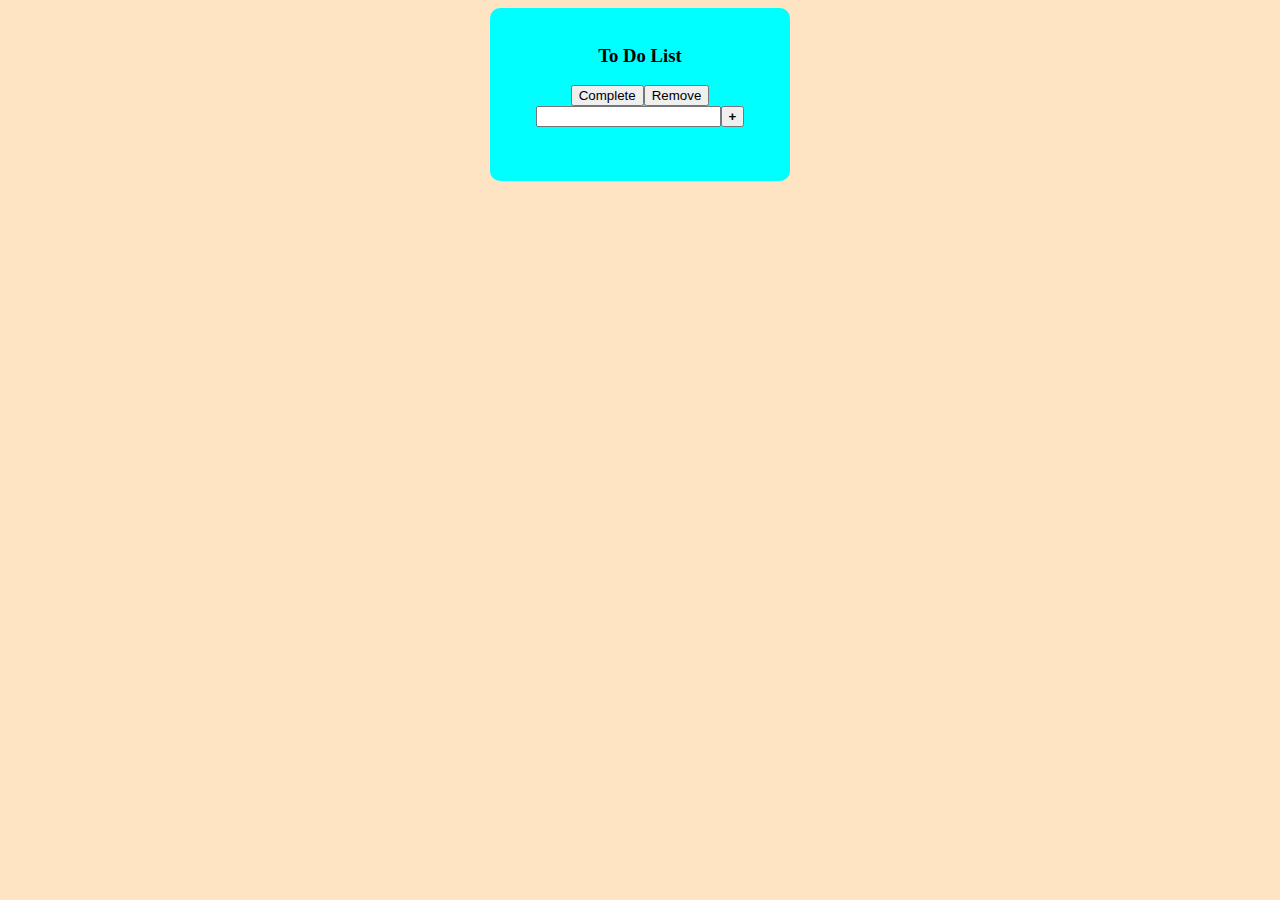
<file: Mobile Application Development/ToDoList/index.html>
<!DOCTYPE html>
<html lang="en">
    <head>
        <meta charset="UTF-8">
        <meta name="viewport" content="width=device-width, initial-scale=1.0">
        <meta http-equiv="X-UA-Compatible" content="ie=edge">
        <title>To-Do List</title>
        <link rel="stylesheet" href="styles.css">
        <script src="main.js" type="module"></script>
    </head>
    <body>
        <div id="divList">
            <br>
            <h3>To Do List</h3>
            <ul id="list">
            </ul>
            <button id="completeTodo">Complete</button><button id="removeTodo">Remove</button>
            <input id="newTodo"><button id="newTodoButton"><b>+</b></button>
            <br><br><br><br>
        </div>
    </body>
</html>
</file>
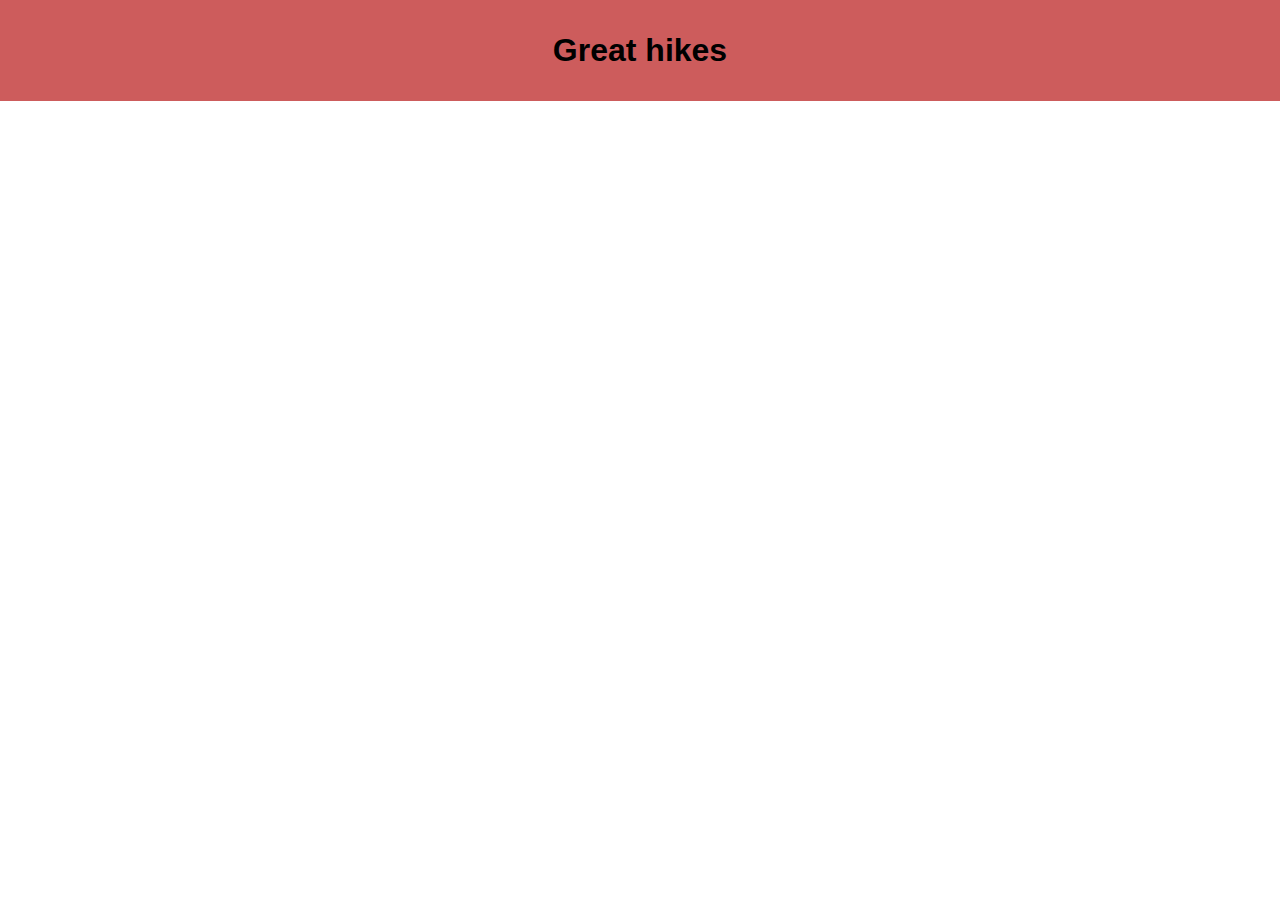
<file: Mobile Application Development/hiking.html>
<!DOCTYPE html>
<html lang="en">
  <!-- https://byui-cit.github.io/cit261/teacher/hiking-start.html -->
  <head>
    <meta charset="utf-8" />
    <title>Great Hikes (dynamic DOM example)</title>
    <meta name="viewport" content="width=device-width, initial-scale=1" />
    <style>
      body {
        margin: 0;
        padding: 0;
        font-family: -apple-system, BlinkMacSystemFont, 'Segoe UI', Roboto,
          Oxygen, Ubuntu, Cantarell, 'Open Sans', 'Helvetica Neue', sans-serif;
      }
      main > h1 {
        text-align: center;
        background-color: indianred;
        padding: 1em;
        margin-top: 0;
        margin-bottom: -0.5em;
      }
      img {
        max-width: 100%;
      }
      .hikeStyles {
        padding: 0;
        margin: 1em 0;
        list-style-type: none;
      }
      .hikeStyles > li {
        margin-bottom: 2em;
      }
      .hikeStyles li > h2 {
        text-align: center;
        background-color: burlywood;
        margin-bottom: 0.5em;
        margin-top: 0;
      }

      .hikeStyles li > div {
        padding: 0 0.5em;
      }
      .light {
        display: flex;
        flex-wrap: wrap;
        align-items: center;
      }
      .light > h2 {
        width: 100%;
        flex: 1 0 auto;
      }

      .light > div {
        width: 40%;
        margin-left: 1em;
        flex: 1 1 auto;
      }
      .light h3 {
        margin-bottom: -0.5em;
      }
    </style>
    
    <script src="hiking.js" defer></script>
  </head>

  <body>
    <main>
      <h1>Great hikes</h1>
      <ul id="hikes" class="hikeStyles">
        <!-- This list should be cleared out and built dynamically with Javascript. This is here to let you know what each hike should look like -->
        <li>
          <img
            src="https://byui-cit.github.io/cit261/examples/falls.jpg"
            alt="Image of Bechler Falls"
          />
          <h2>Bechler Falls</h2>
          <div>
            <h3>Distance</h3>
            <p>3 miles</p>
          </div>
          <div>
            <h3>Difficulty</h3>
            <p>Easy</p>
          </div>
          <div>
            <h3>Description</h3>
            <p>Beautiful short hike along the Bechler river to Bechler Falls</p>
          </div>
          <div>
            <h3>How to get there</h3>
            <p>
              Take Highway 20 north to Ashton. Turn right into the town and
              continue through. Follow that road for a few miles then turn left
              again onto the Cave Falls road. Drive to the end of the Cave Falls
              road. There is a parking area at the trailhead.
            </p>
          </div>
        </li>
      </ul>
    </main>
  </body>
</html>
</file>
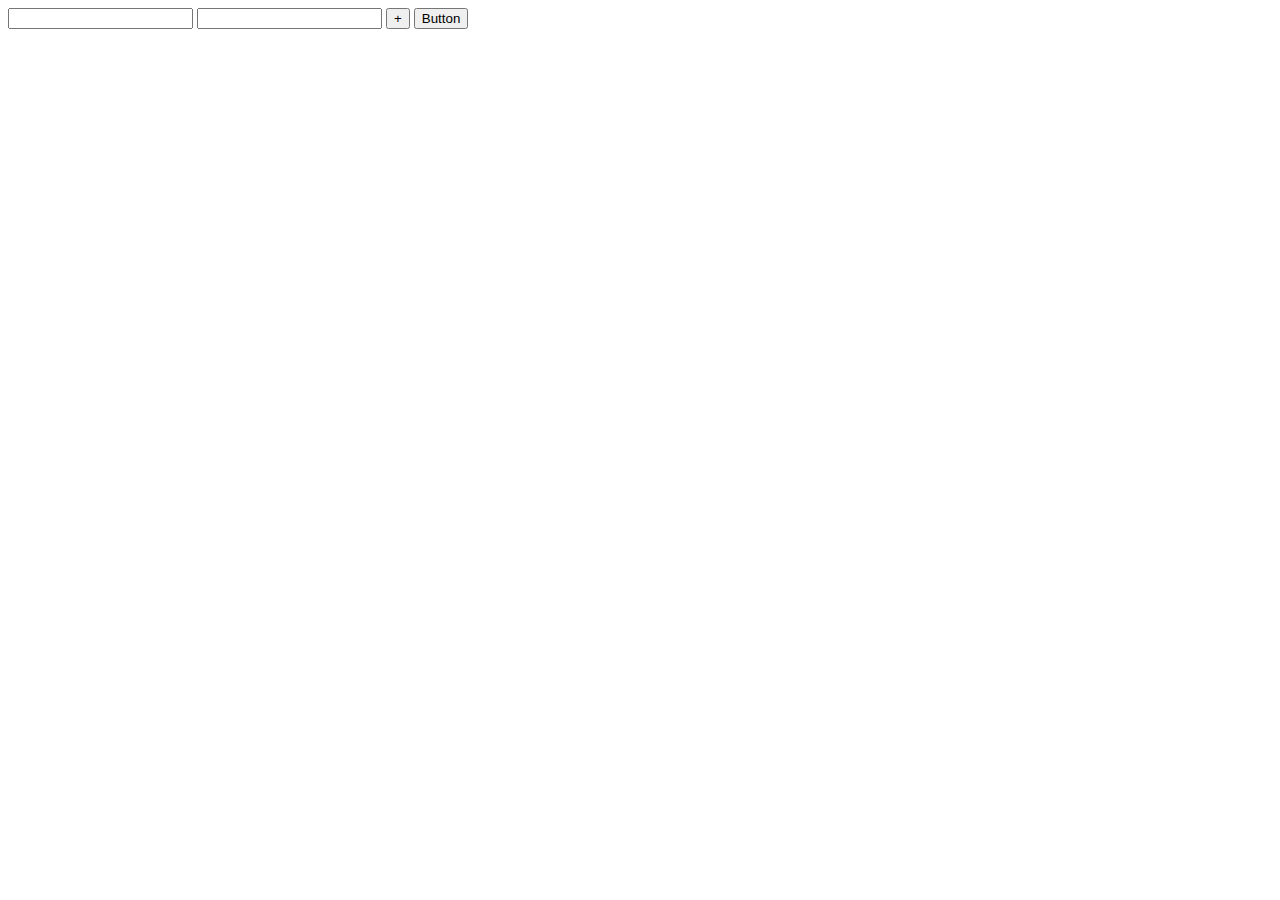
<file: Mobile Application Development/ta02.html>
<!DOCTYPE html>
<html lang="en">
<head>
    <meta charset="UTF-8">
    <meta name="viewport" content="width=device-width, initial-scale=1.0">
    <meta http-equiv="X-UA-Compatible" content="ie=edge">
    <title>Document</title>
    <script>

        function readInput() {
            var input = document.getElementById("ans").value;
            var total = 0;
            if(!isNaN(input)){
                var n;
                
                for (n=1; n<=input; n++){
                    total+=n;
                }
            }
            document.getElementById("emptyDiv").innerHTML = total;
        } 

        function addFunc() {
            var input = document.getElementById("ans").value;
            var input2 = document.getElementById("ans2").value;
            input = parseInt(input);
            input2 = parseInt(input2);
            var total = input + input2;
            document.getElementById("emptyDiv").innerHTML = total;
        }
    </script>
</head>
<body>
    <input type="text" id="ans">
    <input type="text" id="ans2">
    <button type="button" onclick="addFunc()">+</button>
    <button type="button" onclick="readInput()">Button</button>
    <div id="emptyDiv"></div>
    
</body>
</html>
</file>
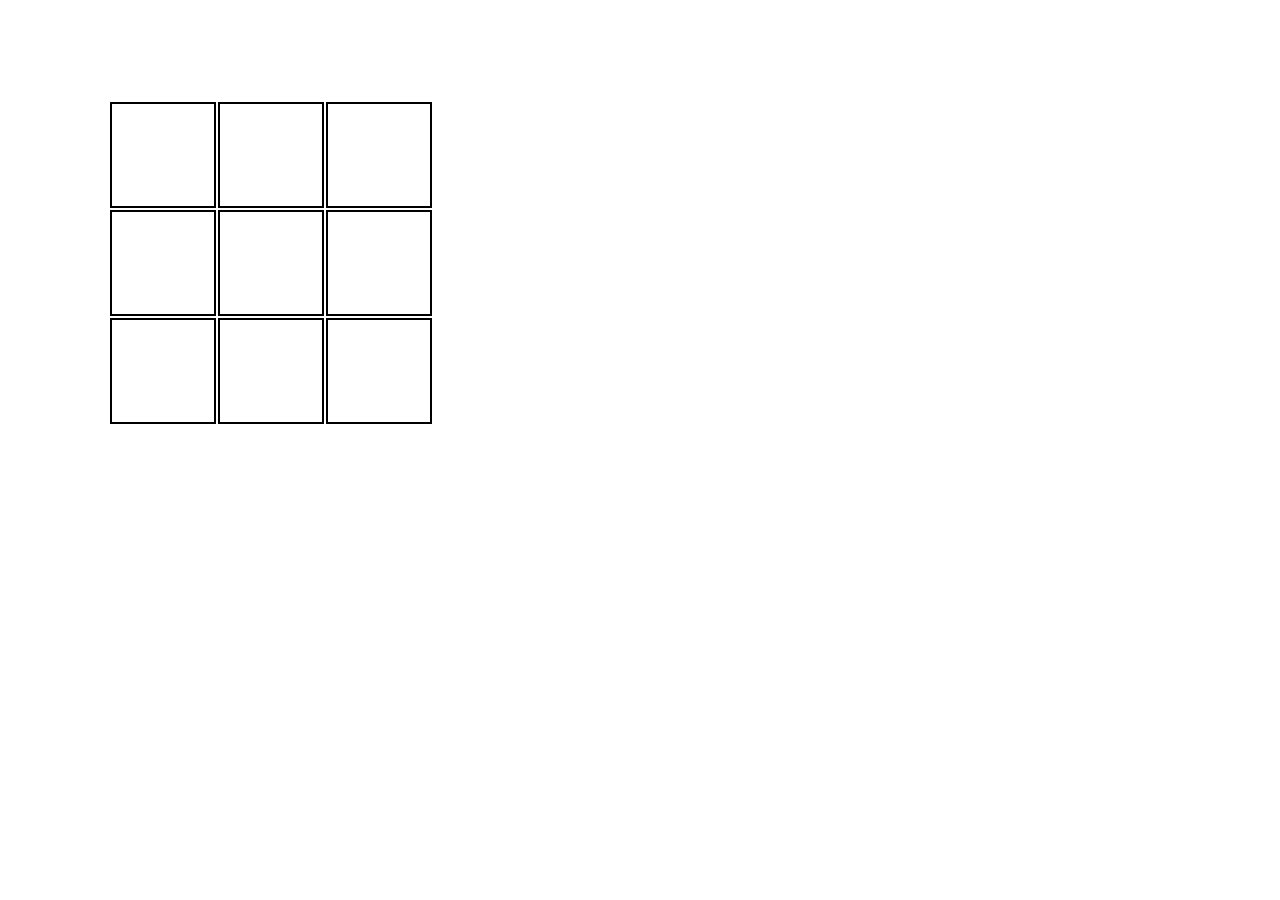
<file: Mobile Application Development/tictactoe.html>
<!DOCTYPE html>
<html lang="en">
<head>
    <meta charset="UTF-8">
    <meta name="viewport" content="width=device-width, initial-scale=1.0">
    <meta http-equiv="X-UA-Compatible" content="ie=edge">
    <title>Tick-Tac-Toe</title>
    <style>
        
        td, tr {
            border-top: 2px solid black;
            border-right: 2px solid black;
            border-left: 2px solid black;
            border-bottom: 2px solid black;
        }

        td {
            width: 100px;
            height: 100px;
        }

        .tab {
            margin: 100px;
        }

    </style>
    
</head>
<body>
    <table class="tab">
        <tr>
            <td id="a1"></td>
            <td id="a2"></td>
            <td id="a3"></td>
        </tr>
        <tr>
            <td id="b1"></td>
            <td id="b2"></td>
            <td id="b3"></td>
        </tr>
        <tr>
            <td id="c1"></td>
            <td id="c2"></td>
            <td id="c3"></td>
        </tr>
    </table>
    <script>

        const board = document.querySelector(".tab");
        const piece = ["X", "O"];

        function turn(e) {

            console.log(e.currentTarget);
            console.log(e.target);
            console.log(this);

            //for (i = 0; i < 2; i++)
            //{



            //    if (i >= 1)
            //    {
            //        i = 0;
            //    }
            }
        }

        board.addEventListener("click", turn);

    </script>
</body>
</html>
</file>
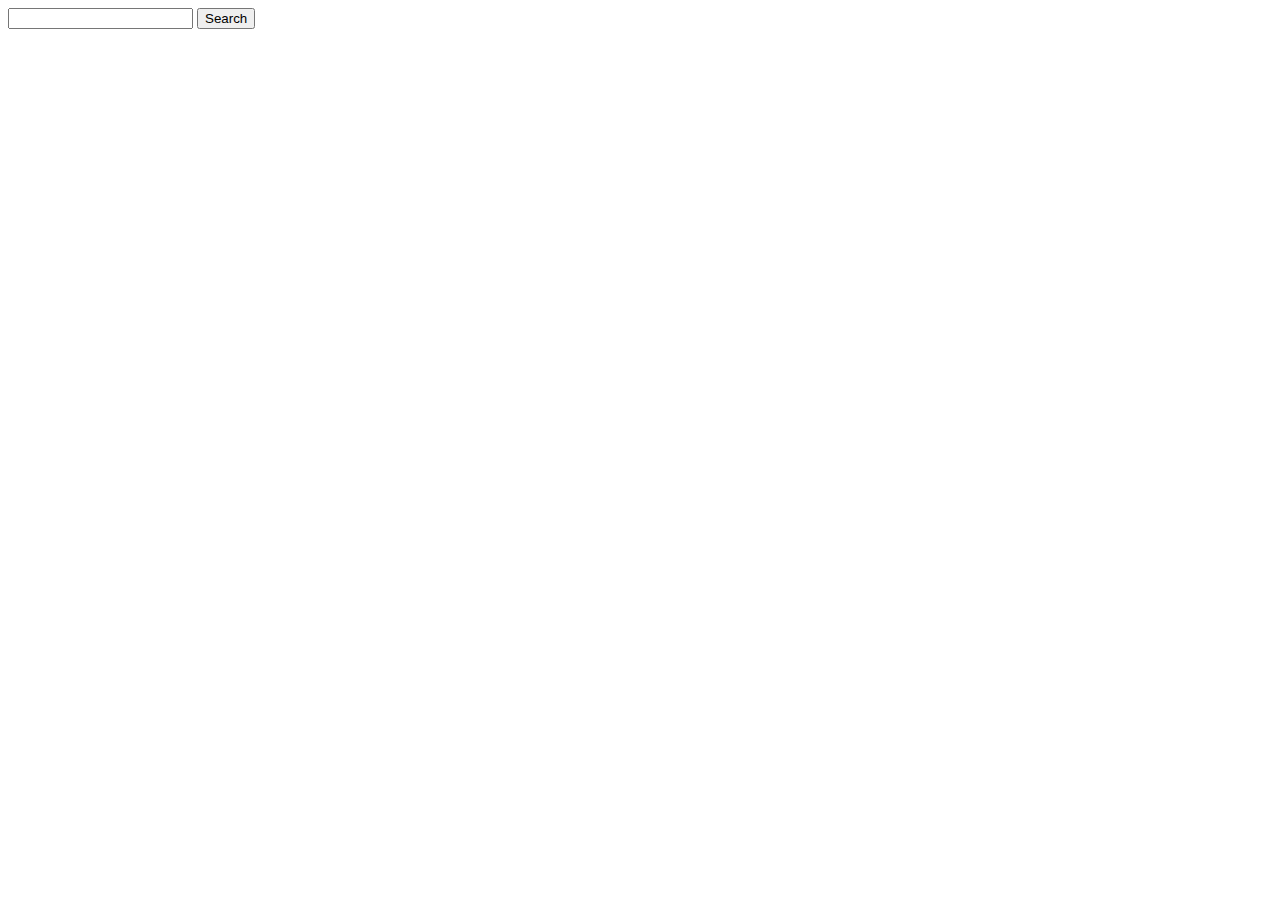
<file: Mobile Application Development/Chapter 8/search.html>
<!doctype html>
<html lang='en'>
<head>
    <meta charset='utf-8'>
    <title>Search</title>
</head>
<body>
    <form name='search' action='/search'>
        <input name='searchInput'>
        <button type='submit'>Search</button>
    </form>
<script src='main.js'></script>
</body>
</html>
</file>
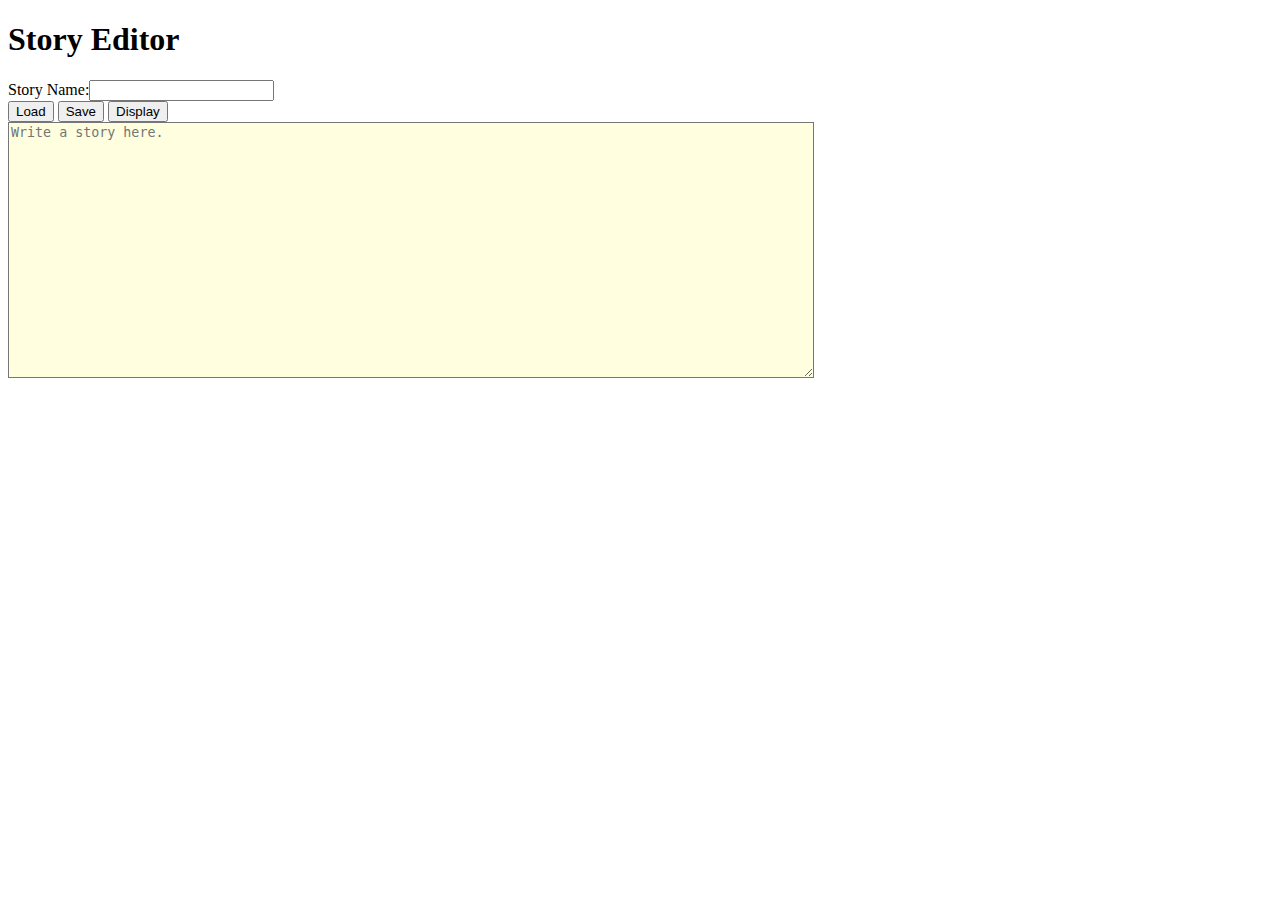
<file: Mobile Application Development/Github Repository/storyEditor.html>
<!DOCTYPE html>
<html lang="en">
<head>
    <meta charset="UTF-8">
    <meta name="viewport" content="width=device-width, initial-scale=1.0">
    <meta http-equiv="X-UA-Compatible" content="ie=edge">
    <title>Story Writer</title>
    <script>
        function loadStory(){
            var storyName = document.getElementById("name_input").value
            var storyHTML = localStorage.getItem(storyName)
            document.getElementById("story_editor").value = storyHTML
        }
        function saveStory(){
            var storyName = document.getElementById("name_input").value
            var storyHTML = document.getElementById("story_editor").value
            localStorage.setItem(storyName, storyHTML)
        }
        function displayStory(){
            var storyHTML = document.getElementById("story_editor").value
            document.getElementById("story_display").innerHTML=storyHTML
        }
    </script>

    <style>
        textarea{
            width:800px;
            height: 250px;
            background-color: lightyellow;
        }
    </style>
</head>
<body>
    <h1>Story Editor</h1>
    Story Name:<input id=name_input></input>
    <section>
        <button onclick="loadStory()">Load</button>
        <button onclick="saveStory()">Save</button>
        <button onclick="displayStory()">Display</button>
    </section>
    <textarea id="story_editor" placeholder="Write a story here."></textarea>
    <section id="story_display"></section>
</body>
</html>
</file>
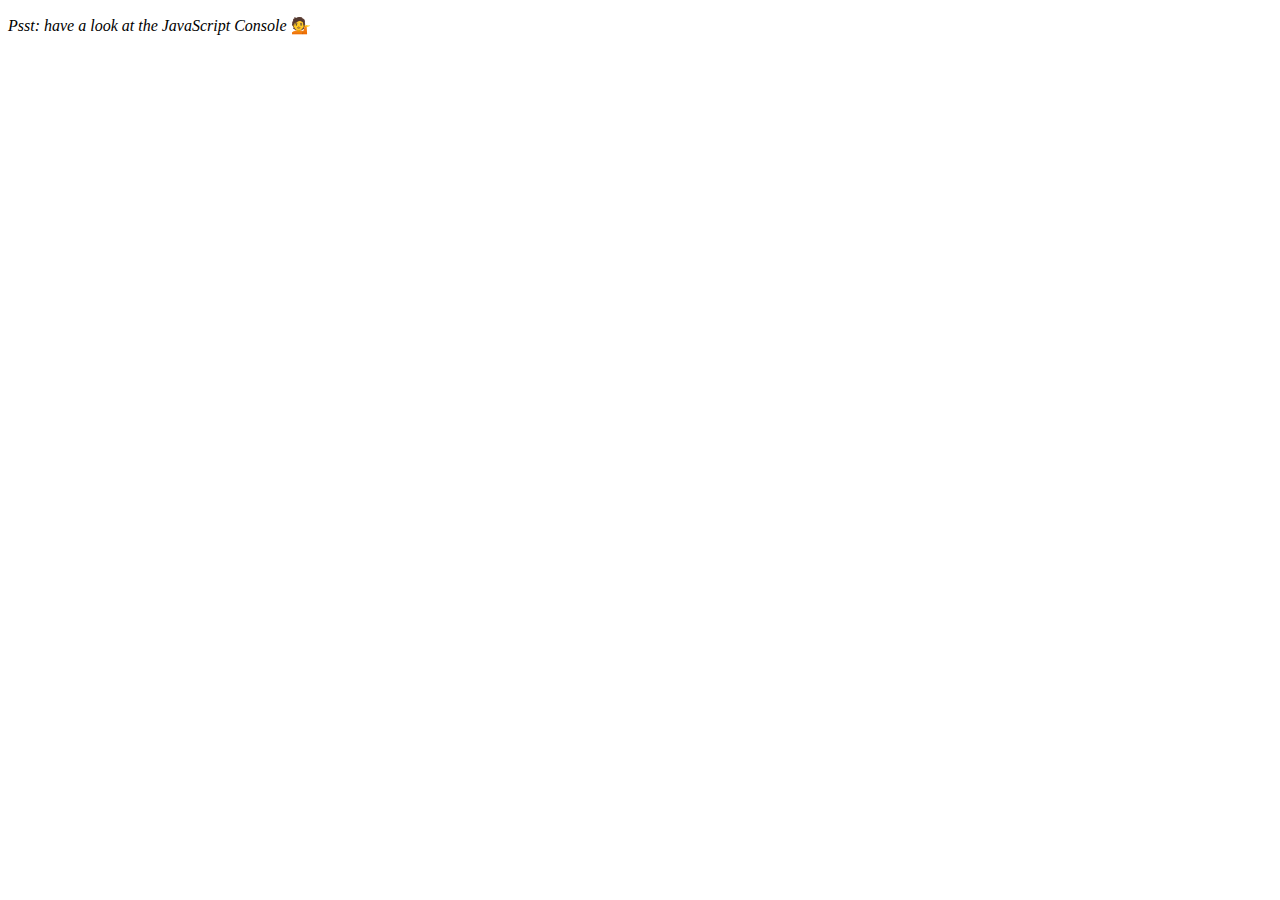
<file: Mobile Application Development/Github Repository/week3activity.html>
<!DOCTYPE html>
<html lang="en">
  <head>
    <meta charset="UTF-8" />
    <title>Array Cardio 💪</title>
  </head>
  <body>
    <p><em>Psst: have a look at the JavaScript Console</em> 💁</p>
    <script>
      // Get your shorts on - this is an array workout!
      // ## Array Cardio Day 1

      // Some data we can work with

      const inventors = [
        { first: 'Albert', last: 'Einstein', year: 1879, passed: 1955 },
        { first: 'Isaac', last: 'Newton', year: 1643, passed: 1727 },
        { first: 'Galileo', last: 'Galilei', year: 1564, passed: 1642 },
        { first: 'Marie', last: 'Curie', year: 1867, passed: 1934 },
        { first: 'Johannes', last: 'Kepler', year: 1571, passed: 1630 },
        { first: 'Nicolaus', last: 'Copernicus', year: 1473, passed: 1543 },
        { first: 'Max', last: 'Planck', year: 1858, passed: 1947 },
        { first: 'Katherine', last: 'Blodgett', year: 1898, passed: 1979 },
        { first: 'Ada', last: 'Lovelace', year: 1815, passed: 1852 },
        { first: 'Sarah E.', last: 'Goode', year: 1855, passed: 1905 },
        { first: 'Lise', last: 'Meitner', year: 1878, passed: 1968 },
        { first: 'Hanna', last: 'Hammarström', year: 1829, passed: 1909 }
      ];

      const people = [
        'Beck, Glenn',
        'Becker, Carl',
        'Beckett, Samuel',
        'Beddoes, Mick',
        'Beecher, Henry',
        'Beethoven, Ludwig',
        'Begin, Menachem',
        'Belloc, Hilaire',
        'Bellow, Saul',
        'Benchley, Robert',
        'Benenson, Peter',
        'Ben-Gurion, David',
        'Benjamin, Walter',
        'Benn, Tony',
        'Bennington, Chester',
        'Benson, Leana',
        'Bent, Silas',
        'Bentsen, Lloyd',
        'Berger, Ric',
        'Bergman, Ingmar',
        'Berio, Luciano',
        'Berle, Milton',
        'Berlin, Irving',
        'Berne, Eric',
        'Bernhard, Sandra',
        'Berra, Yogi',
        'Berry, Halle',
        'Berry, Wendell',
        'Bethea, Erin',
        'Bevan, Aneurin',
        'Bevel, Ken',
        'Biden, Joseph',
        'Bierce, Ambrose',
        'Biko, Steve',
        'Billings, Josh',
        'Biondo, Frank',
        'Birrell, Augustine',
        'Black, Elk',
        'Blair, Robert',
        'Blair, Tony',
        'Blake, William'
      ];

      // Array.prototype.filter()
      // 1. Filter the list of inventors for those who were born in the 1500's
      inventors.filter(inventor => {
        console.log(inventor);
      })

      // Array.prototype.map()
      // 2. Give us an array of the inventors' first and last names

      // Array.prototype.sort()
      // 3. Sort the inventors by birthdate, oldest to youngest

      // Array.prototype.reduce()
      // 4. How many years did all the inventors live?

      // 5. Sort the inventors by years lived

      // 6. create a list of Boulevards in Paris that contain 'de' anywhere in the name
      // https://en.wikipedia.org/wiki/Category:Boulevards_in_Paris
      // goto the link above and open the console. Paste the following two lines in.  That will create a list of links in memory that you can reference through the console. Use that list to finish the problem.
      // const category = document.querySelector('.mw-category');
      // const links = Array.from(category.querySelectorAll('a'));

      // 7. sort Exercise
      // Sort the people alphabetically by last name

      // 8. Reduce Exercise
      // Sum up the instances of each of these
      const data = [
        'car',
        'car',
        'truck',
        'truck',
        'bike',
        'walk',
        'car',
        'van',
        'bike',
        'walk',
        'car',
        'van',
        'car',
        'truck'
      ];
    </script>
  </body>
</html>
</file>
<file: Mobile Application Development/ToDoList/styles.css>
#list {
    list-style-type: none;
}

body {
    background-color: bisque;
    text-align: center;
}

#divList {
    background-color: aqua;
    width: 300px;
    float: center;
    margin-left: auto;
    margin-right: auto;
    border-radius: 10px;
}

#list {
    padding-left: 0;
    text-align: left;
}

.toDo {
    display: flex;
    justify-content: space-evenly;
}

.toDo input, .toDo button {
    width: 30px;
}
</file>
